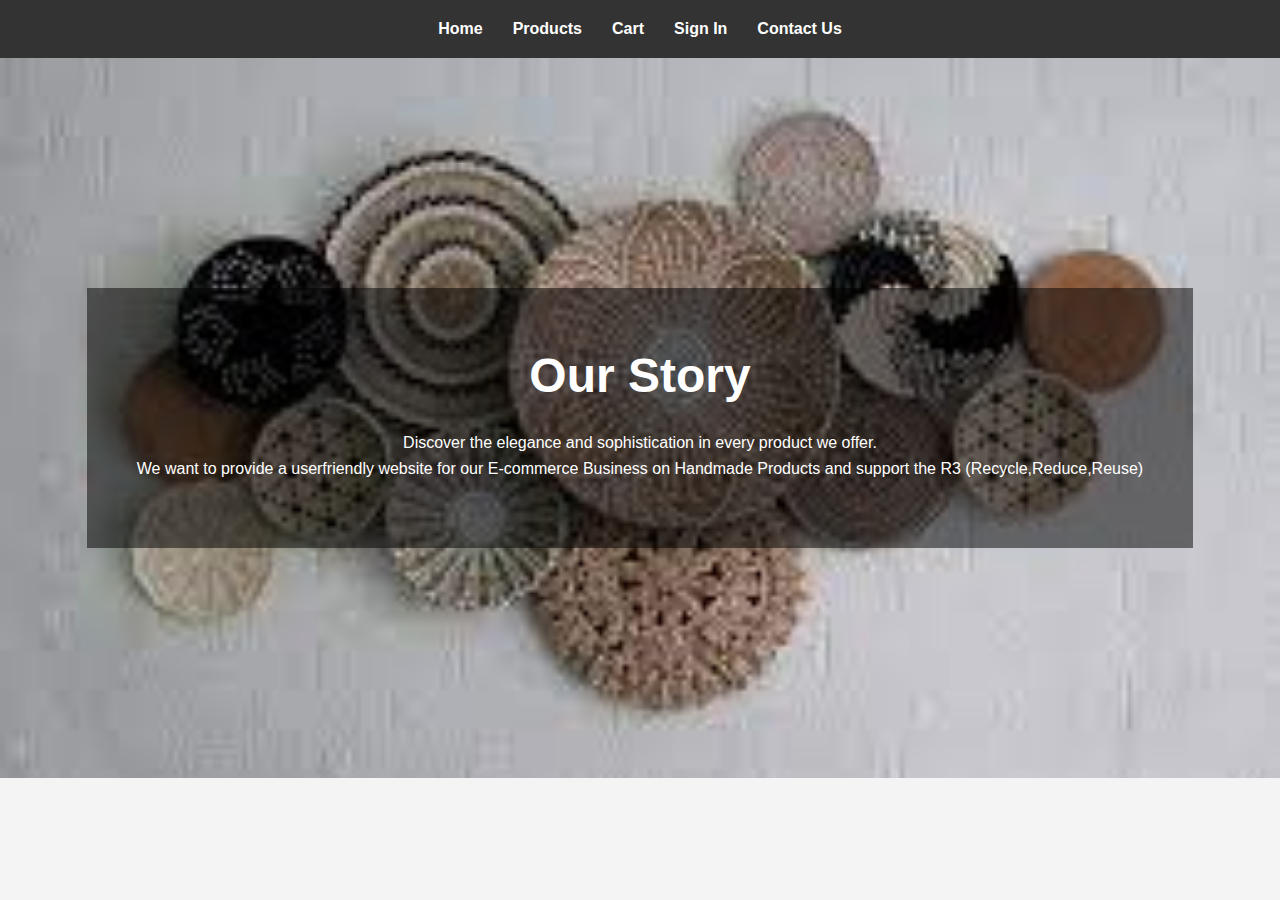
<file: index.html>
<!DOCTYPE html>
<html lang="en">
<head>
    <meta charset="UTF-8">
    <meta name="viewport" content="width=device-width, initial-scale=1.0">
    <title>Elegant E-Commerce</title>
    <link rel="stylesheet" href="styles.css">
</head>
<body>
    <header>
        <nav>
            <ul>
                <li><a href="index.html">Home</a></li>
                <li><a href="products.html">Products</a></li>
                <li><a href="cart.html">Cart</a></li>
                <li><a href="signin.html">Sign In</a></li>
                <li><a href="contactus.html">Contact Us</a></li>
            </ul>
        </nav>
    </header>

    <section class="hero">
        <div class="overlay">
            <h1>Our Story</h1>
            <p>Discover the elegance and sophistication in every product we offer.<br> We want to provide a userfriendly website for our E-commerce Business on Handmade Products and support the R3 (Recycle,Reduce,Reuse)</p>
        </div>
    </section>
</body>
</html>
</file>
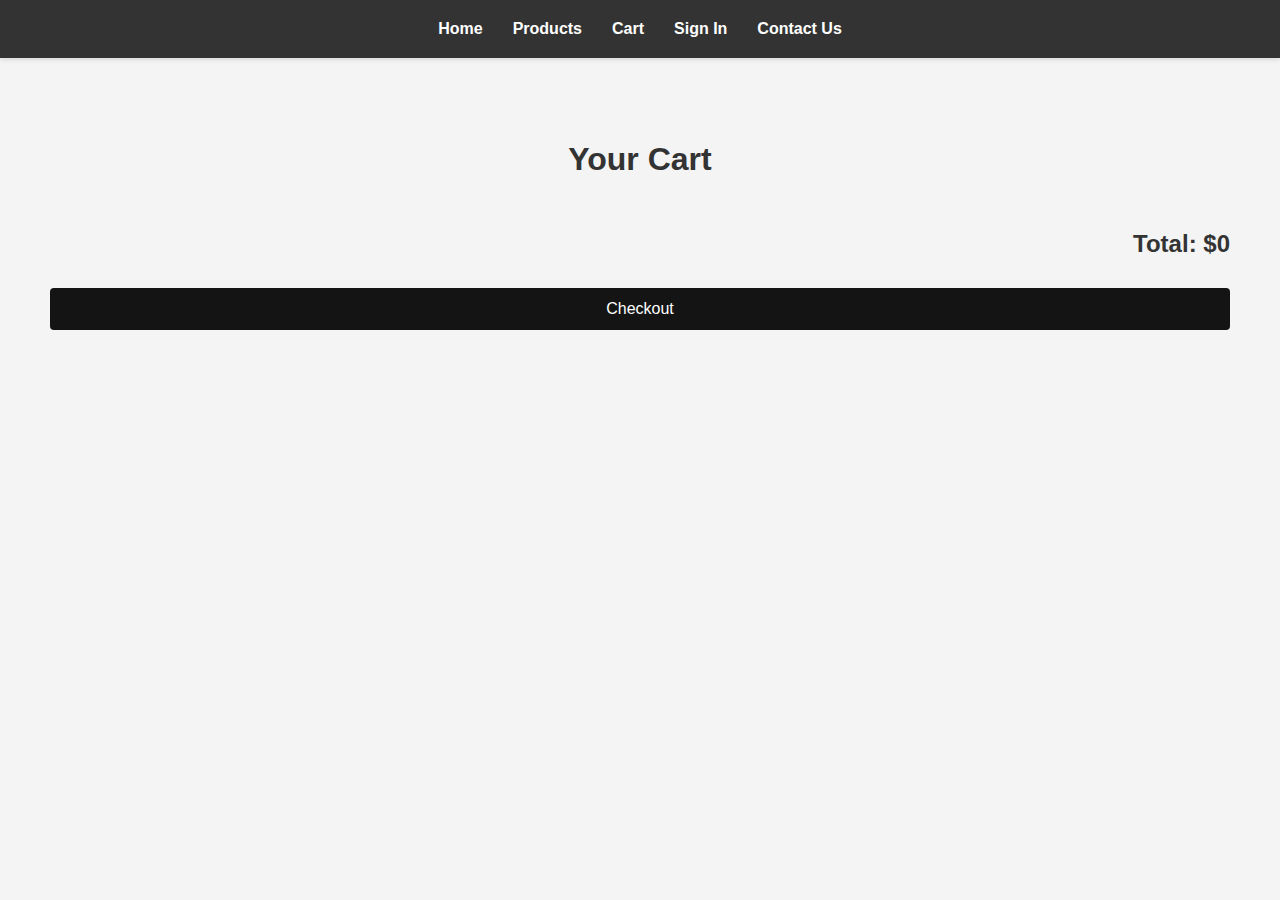
<file: cart.html>
<!DOCTYPE html>
<html lang="en">
<head>
    <meta charset="UTF-8">
    <meta name="viewport" content="width=device-width, initial-scale=1.0">
    <title>Cart</title>
    <link rel="stylesheet" href="styles.css">
</head>
<body>
    <header>
        <nav>
            <ul>
                <li><a href="index.html">Home</a></li>
                <li><a href="products.html">Products</a></li>
                <li><a href="cart.html">Cart</a></li>
                <li><a href="signin.html">Sign In</a></li>
                <li><a href="contactus.html">Contact Us</a></li>
            </ul>
        </nav>
    </header>

    <section class="cart">
        <h2>Your Cart</h2>
        <div class="cart-items">
            <!-- Cart items will be dynamically added here -->
        </div>
        <div class="total">
            <h3>Total: $<span id="totalAmount">0.00</span></h3>
            <button>Checkout</button>
        </div>
    </section>

    <script src="script.js"></script>
</body>
</html>
</file>
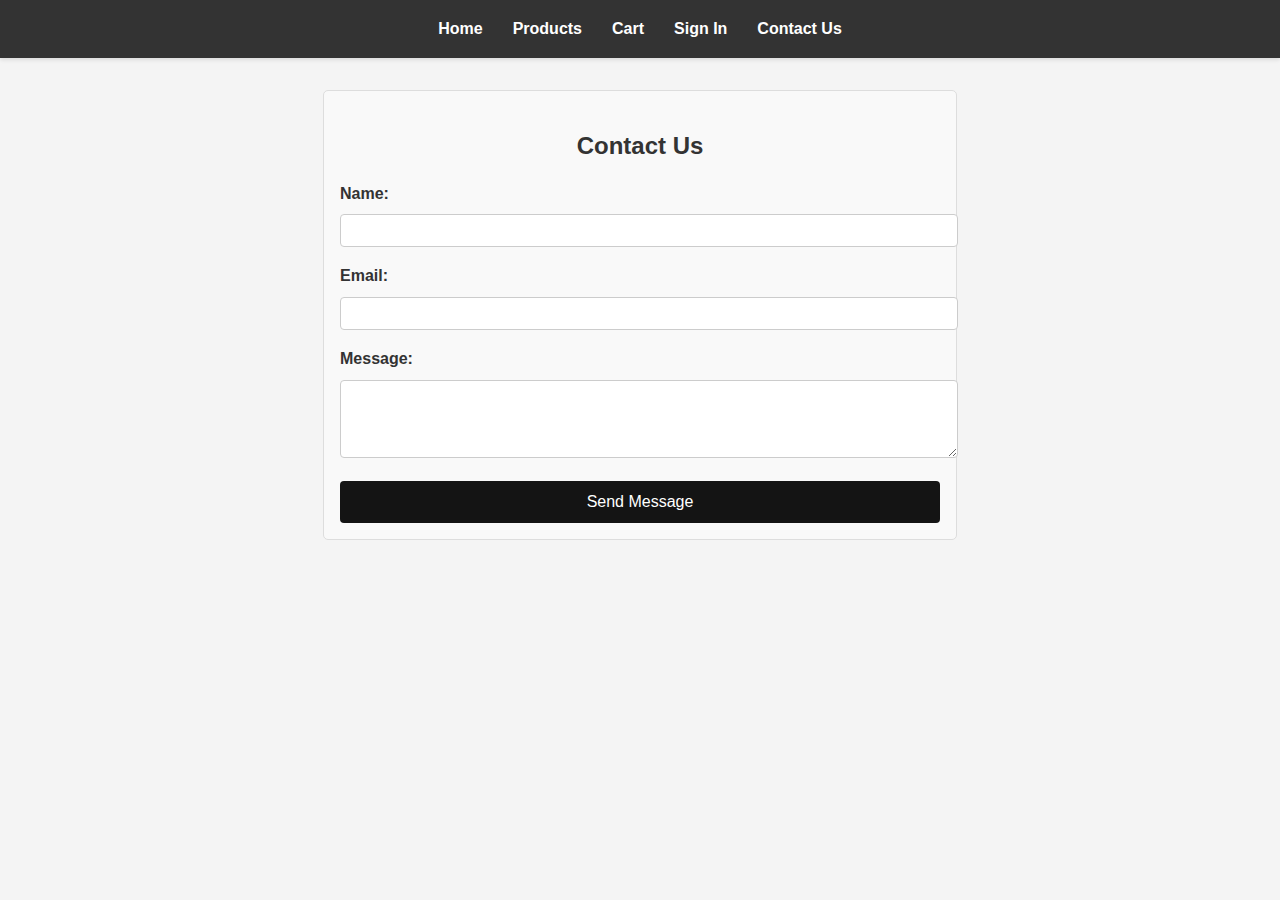
<file: contact.html>
<!DOCTYPE html>
<html lang="en">
<head>
    <meta charset="UTF-8">
    <meta name="viewport" content="width=device-width, initial-scale=1.0">
    <title>Contact Us</title>
    <link rel="stylesheet" href="styles.css">
</head>
<body>
    <header>
        <nav>
            <ul>
                <li><a href="index.html">Home</a></li>
                <li><a href="products.html">Products</a></li>
                <li><a href="cart.html">Cart</a></li>
                <li><a href="signin.html">Sign In</a></li>
                <li><a href="contactus.html">Contact Us</a></li>
            </ul>
        </nav>
    </header>

    <section class="contact-us">
        <h2>Contact Us</h2>
        <form action="#" method="post">
            <div class="form-group">
                <label for="name">Name:</label>
                <input type="text" id="name" name="name" required>
            </div>
            <div class="form-group">
                <label for="email">Email:</label>
                <input type="email" id="email" name="email" required>
            </div>
            <div class="form-group">
                <label for="message">Message:</label>
                <textarea id="message" name="message" rows="4" required></textarea>
            </div>
            <button type="submit">Send Message</button>
        </form>
    </section>
</body>
</html>
</file>
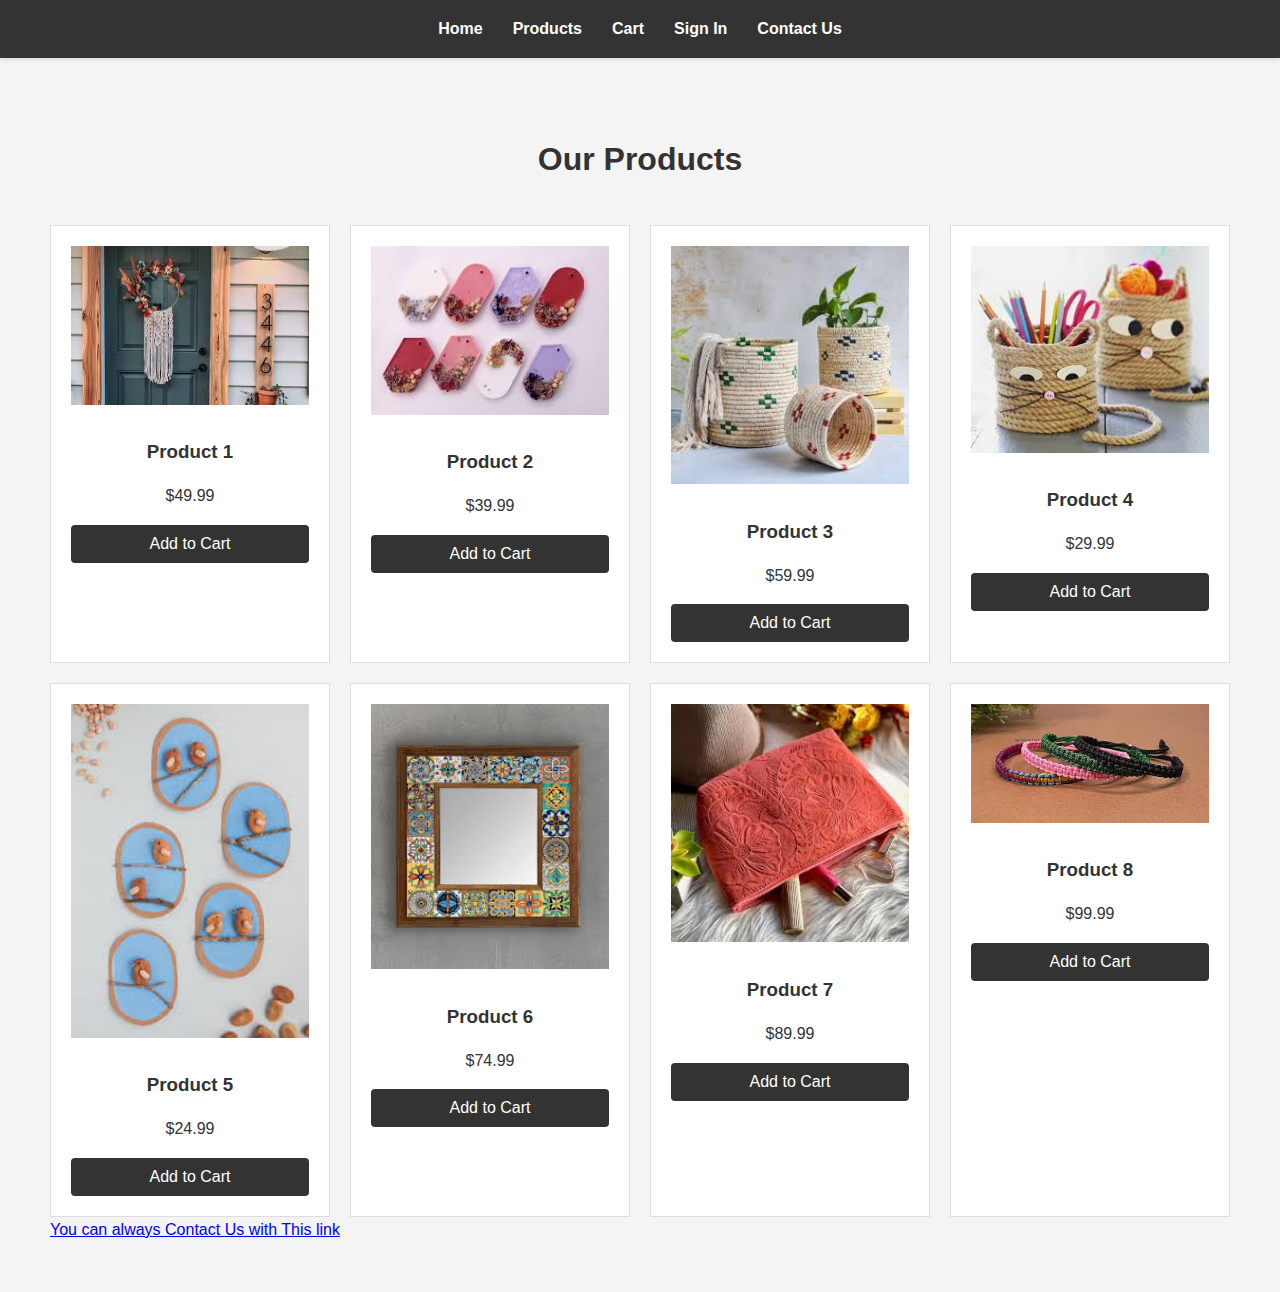
<file: products.html>
<!DOCTYPE html>
<html lang="en">
<head>
    <meta charset="UTF-8">
    <meta name="viewport" content="width=device-width, initial-scale=1.0">
    <title>Products</title>
    <link rel="stylesheet" href="styles.css">
</head>
<body>
    <header>
        <nav>
            <ul>
                <li><a href="index.html">Home</a></li>
                <li><a href="products.html">Products</a></li>
                <li><a href="cart.html">Cart</a></li>
                <li><a href="signin.html">Sign In</a></li>
                <li><a href="contactus.html">Contact Us</a></li>
            </ul>
        </nav>
    </header>

    <section class="products">
        <h2>Our Products</h2>
        <div class="product-grid">
            <!-- Product 1 -->
            <div class="product-item">
                <img src="p1.jpeg" alt="Product 1">
                <h3>Product 1</h3>
                <p>$49.99</p>
                <button onclick="addToCart('Product 1', 49.99, 'p1.jpeg')">Add to Cart</button>
            </div>
            <!-- Product 2 -->
            <div class="product-item">
                <img src="p2.jpeg" alt="Product 2">
                <h3>Product 2</h3>
                <p>$39.99</p>
                <button onclick="addToCart('Product 2', 39.99, 'p2.jpeg')">Add to Cart</button>
            </div>
            <!-- Product 3 -->
            <div class="product-item">
                <img src="p3.jpeg" alt="Product 3">
                <h3>Product 3</h3>
                <p>$59.99</p>
                <button onclick="addToCart('Product 3', 59.99, 'p3.jpeg')">Add to Cart</button>
            </div>
            <!-- Product 4 -->
            <div class="product-item">
                <img src="p4.jpeg" alt="Product 4">
                <h3>Product 4</h3>
                <p>$29.99</p>
                <button onclick="addToCart('Product 4', 29.99, 'p4.jpeg')">Add to Cart</button>
            </div>
            <!-- Product 5 -->
            <div class="product-item">
                <img src="p5.jpeg" alt="Product 5">
                <h3>Product 5</h3>
                <p>$24.99</p>
                <button onclick="addToCart('Product 5', 24.99, 'p5.jpeg')">Add to Cart</button>
            </div>
            <!-- Product 6 -->
            <div class="product-item">
                <img src="p6.jpeg" alt="Product 6">
                <h3>Product 6</h3>
                <p>$74.99</p>
                <button onclick="addToCart('Product 6', 74.99, 'p6.jpeg')">Add to Cart</button>
            </div>
            <!-- Product 7 -->
            <div class="product-item">
                <img src="p7.jpeg" alt="Product 7">
                <h3>Product 7</h3>
                <p>$89.99</p>
                <button onclick="addToCart('Product 7', 89.99, 'p7.jpeg')">Add to Cart</button>
            </div>
            <!-- Product 8 -->
            <div class="product-item">
                <img src="p8.jpeg" alt="Product 8">
                <h3>Product 8</h3>
                <p>$99.99</p>
                <button onclick="addToCart('Product 8', 99.99, 'p8.jpeg')">Add to Cart</button>
            </div>
        </div>
        <div><a href="contact.html">You can always Contact Us with This link</a></div>
    </section>

    <script src="script.js"></script>
</body>
</html>
</file>
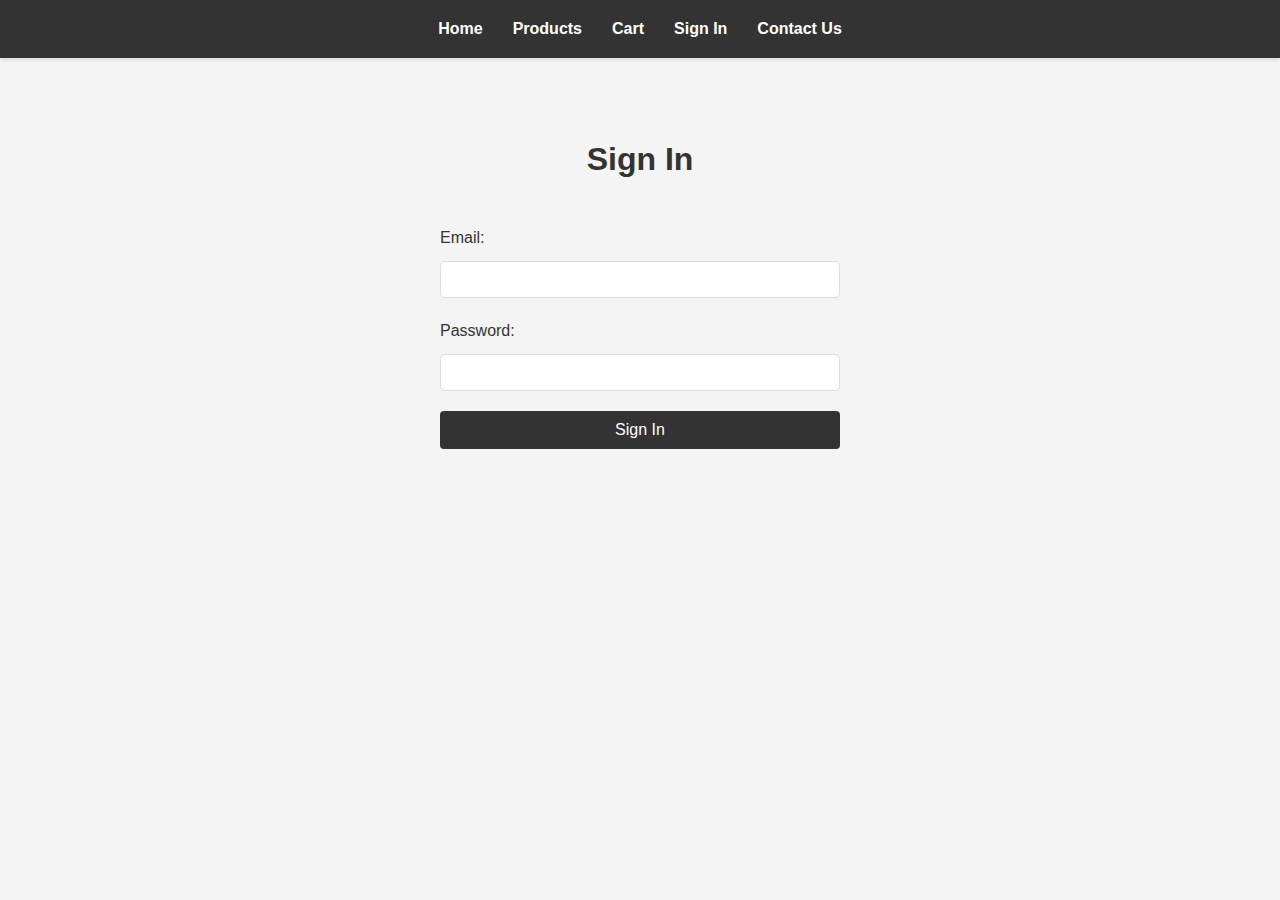
<file: signin.html>
<!DOCTYPE html>
<html lang="en">
<head>
    <meta charset="UTF-8">
    <meta name="viewport" content="width=device-width, initial-scale=1.0">
    <title>Sign In</title>
    <link rel="stylesheet" href="styles.css">
</head>
<body>
    <header>
        <nav>
            <ul>
                <li><a href="index.html">Home</a></li>
                <li><a href="products.html">Products</a></li>
                <li><a href="cart.html">Cart</a></li>
                <li><a href="signin.html">Sign In</a></li>
                <li><a href="contactus.html">Contact Us</a></li>
            </ul>
        </nav>
    </header>

    <section class="signin">
        <h2>Sign In</h2>
        <form>
            <label for="email">Email:</label>
            <input type="email" id="email" name="email" required>
            <label for="password">Password:</label>
            <input type="password" id="password" name="password" required>
            <button type="submit">Sign In</button>
        </form>
    </section>
</body>
</html>
</file>
<file: styles.css>
body {
    font-family: 'Arial, sans-serif';
    margin: 0;
    padding: 0;
    color: #333;
    background-color: #f4f4f4;
}

header {
    background-color: #fff;
    padding: 10px 0;
    box-shadow: 0 2px 4px rgba(0, 0, 0, 0.1);
}

nav ul {
    list-style: none;
    display: flex;
    justify-content: center;
    margin: 0;
    padding: 0;
}

nav ul li {
    margin: 0 20px;
}

nav ul li a {
    text-decoration: none;
    color: #333;
    font-weight: bold;
}

.hero {
    height: 80vh;
    background: url('background.jpeg') no-repeat center center/cover;
    position: relative;
    display: flex;
    align-items: center;
    justify-content: center;
    color: white;
    text-align: center;
}

.hero .overlay {
    background-color: rgba(0, 0, 0, 0.5);
    padding: 50px;
}

.hero h1 {
    font-size: 3em;
    margin: 0;
}

.products, .cart, .signin {
    padding: 50px;
}

.products h2, .cart h2, .signin h2 {
    text-align: center;
    margin-bottom: 40px;
    font-size: 2em;
    color: #333;
}

.product-grid {
    display: grid;
    grid-template-columns: repeat(4, 1fr);
    gap: 20px;
}

.product-item {
    background-color: #fff;
    padding: 20px;
    border: 1px solid #ddd;
    text-align: center;
}

.product-item img {
    width: 100%;
    height: auto;
    margin-bottom: 15px;
}

.product-item h3 {
    margin: 10px 0;
}

.product-item button {
    background-color: #333;
    color: white;
    border: none;
    padding: 10px 20px;
    cursor: pointer;
}

.cart-items {
    max-width: 800px;
    margin: auto;
}

.cart-item {
    display: flex;
    margin-bottom: 20px;
}

.cart-item img {
    width: 100px;
    height: auto;
    margin-right: 20px;
}

.item-details h3 {
    margin: 0;
}

.total {
    text-align: right;
    margin-top: 40px;
}

.total h3 {
    font-size: 1.5em;
}

.signin form {
    max-width: 400px;
    margin: auto;
    display: flex;
    flex-direction: column;
}

.signin form label {
    margin-bottom: 10px;
}

.signin form input {
    padding: 10px;
    margin-bottom: 20px;
    border: 1px solid #ddd;
    border-radius: 5px;
}

.signin form button {
    background-color: #333;
    color: white;
    padding: 10px;
    border: none;
    cursor: pointer;
}
/* General Styles */
body {
    font-family: Arial, sans-serif;
    line-height: 1.6;
    margin: 0;
    padding: 0;
}

header {
    background: #333;
    color: #fff;
    padding: 1rem;
}

nav ul {
    list-style: none;
    margin: 0;
    padding: 0;
    display: flex;
    justify-content: center;
}

nav ul li {
    margin: 0 15px;
}

nav ul li a {
    color: #fff;
    text-decoration: none;
    font-weight: bold;
}

nav ul li a:hover {
    text-decoration: underline;
}

/* Contact Us Page Styles */
.contact-us {
    max-width: 600px;
    margin: 2rem auto;
    padding: 1rem;
    border: 1px solid #ddd;
    border-radius: 5px;
    background: #f9f9f9;
}

.contact-us h2 {
    margin-bottom: 1rem;
    text-align: center;
}

.form-group {
    margin-bottom: 1rem;
}

.form-group label {
    display: block;
    margin-bottom: 0.5rem;
    font-weight: bold;
}

.form-group input,
.form-group textarea {
    width: 100%;
    padding: 0.5rem;
    border: 1px solid #ccc;
    border-radius: 4px;
}

.form-group input:focus,
.form-group textarea:focus {
    border-color: #0e0f0f;
    outline: none;
}

button {
    display: block;
    width: 100%;
    padding: 0.75rem;
    border: none;
    border-radius: 4px;
    background: #141414;
    color: #fff;
    font-size: 1rem;
    cursor: pointer;
}

button:hover {
    background: #000000;
}
</file>
